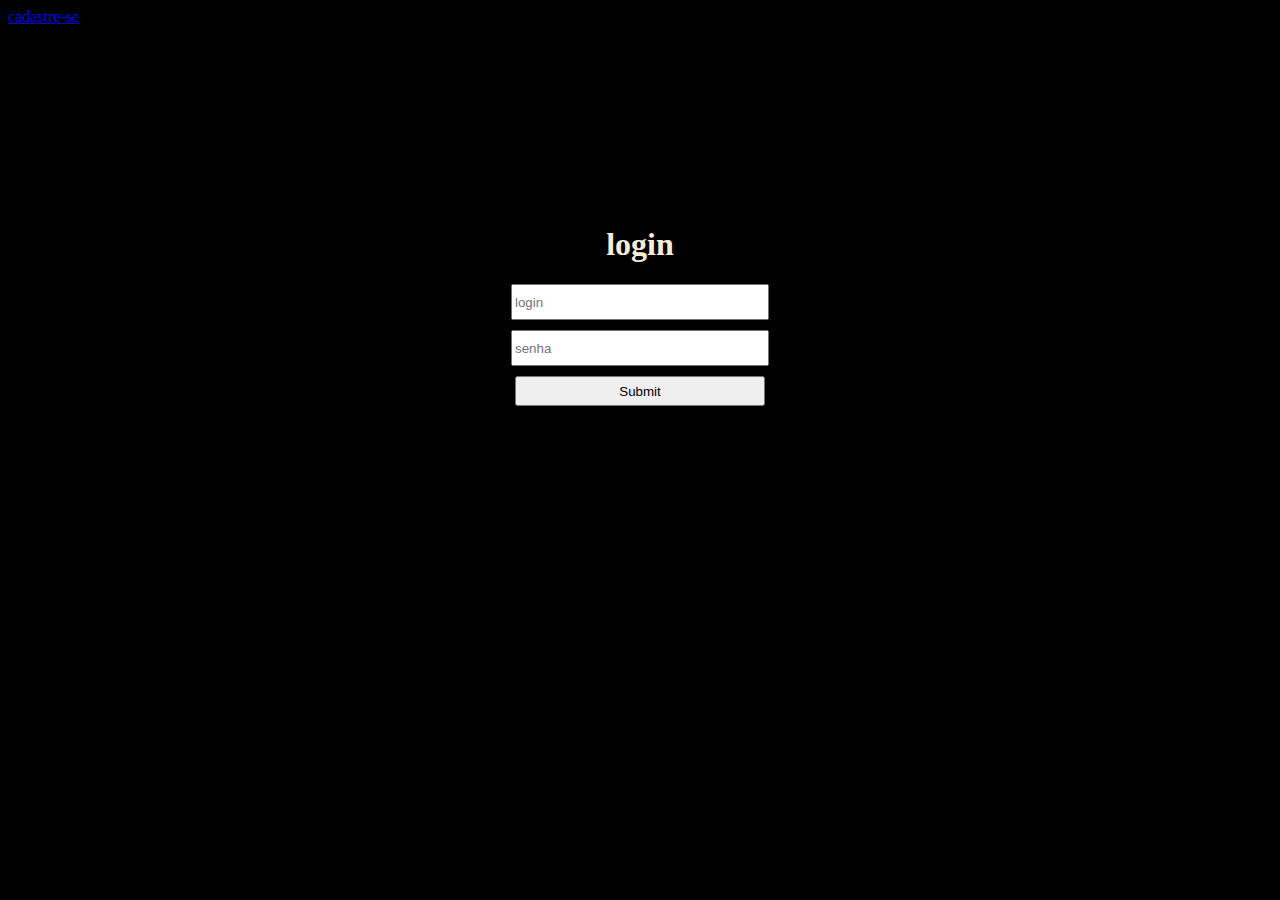
<file: meu html/login.html>
<!doctype html>
<html lang="pt-br">
  <head>
    <meta charset="utf-8">
    <meta name="viewport" content="width=device-width, initial-scale=1">
    <title>Bootstrap demo</title>
    
<link href="https://cdn.jsdelivr.net/npm/bootstrap@5.3.2/dist/css/bootstrap.min.css" rel="stylesheet" integrity="sha384-T3c6CoIi6uLrA9TneNEoa7RxnatzjcDSCmG1MXxSR1GAsXEV/Dwwykc2MPK8M2HN" crossorigin="anonymous">
 <link rel="sheetstyle" type="text/css" href="style.css">
</head>
  <body>
    <a href="cadastro.html">cadastre-se</a>
<title>login js</title>



<style>
h1 {
  color: antiquewhite;
}


body{
  background-color: black;
}

form{
    width: 100%;
    margin: 200px auto;
    text-align: center;
}
input{
display: block;
margin: 10px auto;
width: 250px;
height: 30px;
}

</style>

       
        <form>
            <h1>login</h1>
    <input type="text" placeholder="login" id="login">
    <input type="password" placeholder="senha" id="senha">
     <input type="submit" onclick="logar(); return false">     
    
    
           
        </form>
<script>
function logar(){
var login = document.getElementById("login").value;
var senha =document.getElementById("senha").value;

if(login == "gabriel" && senha == "123"){
    alert("sucesso");
    location.href = "index.html";
}else{
  alert("usuario ou senha icorretos");
}

}


</script>

    <script src="https://cdn.jsdelivr.net/npm/bootstrap@5.3.2/dist/js/bootstrap.bundle.min.js" integrity="sha384-C6RzsynM9kWDrMNeT87bh95OGNyZPhcTNXj1NW7RuBCsyN/o0jlpcV8Qyq46cDfL" crossorigin="anonymous"></script>
    <script src="https://cdn.jsdelivr.net/npm/@popperjs/core@2.11.8/dist/umd/popper.min.js" integrity="sha384-I7E8VVD/ismYTF4hNIPjVp/Zjvgyol6VFvRkX/vR+Vc4jQkC+hVqc2pM8ODewa9r" crossorigin="anonymous"></script>
    <script src="https://cdn.jsdelivr.net/npm/bootstrap@5.3.2/dist/js/bootstrap.min.js" integrity="sha384-BBtl+eGJRgqQAUMxJ7pMwbEyER4l1g+O15P+16Ep7Q9Q+zqX6gSbd85u4mG4QzX+" crossorigin="anonymous"></script>

</body>

</html>
</file>
<file: meu html/style.css>
@import url('https://fonts.googleapis.com/css2?family=Poppins:wght@200;300;400;500;600;700;800;900&display=swap');
@media  screen and(max-width: 768px) {
    section,aside{
        width: 100%;
    }
}
*{
    margin: 0;
    padding: 0;
    box-sizing: border-box;
    font-family: 'Poppins', sans-serif;
}
section{
    position: relative;
    width: 100%;
    min-height: 100vh;
    padding: 100px;
    display: flex;
    justify-content: space-between;
    align-items: center;
    background: #121212;
    overflow: hidden;
}

   


.circle{
    position: absolute;
    top: 0;
    left: 0;
    width: 100%;
    height: 100%;
    background: #e51e2a;
    clip-path: circle(50% at bottom right);
}


header{
    position: absolute;
    top: 0;
    left: 0;
    width: 100%;
    padding: 40px 100px;
    display: flex;
    align-items: center;
    justify-content: space-between;
}

header .logo{
    position: relative;
    max-width: 150px;
}
header .navegation ul{
    position: relative;
    display: flex;
}
header .navegation  li{
    list-style: none;
}
header .navegation li a{
    display: inline-block;
    color: #fff;
    font-weight: 500;
    text-decoration: none;
    font-size: 19px;
    margin-left: 100px;
}
.content{
    position: relative;
    width: 100%;
    display: flex;
    align-items: center;
    justify-content: space-between;
}
.content .text{
    position: relative;
    max-width: 600px;
    margin-right: 20px;
}
.content .text h2{
    color: #fff;
    font-size: 3em;
    margin-bottom: 10px;
    line-height: 2.5em;
    font-weight: 700;
}
.content .text h2 span{
    font-size: 3.5em;
    color: #e51e2a;
}
.content .text p{
    color: #fff;
}
.content .text a{
    display: inline-block;
    margin-top: 50px;
    padding: 10px 25px;
    background: #e51e2a;
    color: #fff;
    font-weight: 500;
    letter-spacing: 1px;
    text-decoration: none;
    border-radius: 40px;
    transition: 0.3s ease-in-out;
}
.content .text a:hover{
    transform: translateY(-10px);
}
.icons{
    position: absolute;
    bottom: 40px;
    left: 100px;
    display: flex;
    justify-content: center;
    align-items: center;
}
.icons li{
    list-style: none;
}
.icons li a{
    display: inline-block;
    margin-left: 45px;
    background: #222;
    width: 50px;
    height: 50px;
    display: flex;
    justify-content: center;
    align-items: center;
    border-radius: 50%;
    transition:  0.3s ease-in-out;
}
.icons li a:hover{
    background: #e51e2a;
    transform: translateY(-10px);
}
.icons li a img{
    filter: invert(1);
    transform: scale(0.5);
}
.boxImg{
    position: absolute;
    right: 0;
    bottom: -40px;
}
.boxImg img{
    width: 200px;
}
.boxImg .img1{
    transform: rotate(-15deg)
}
.boxImg .img2{
    transform: rotate(5deg)
}
.boxImg .img3{
    transform: rotate(15deg)
}
.boxImg .img4{
    transform: rotate(-15deg)
}
</file>
